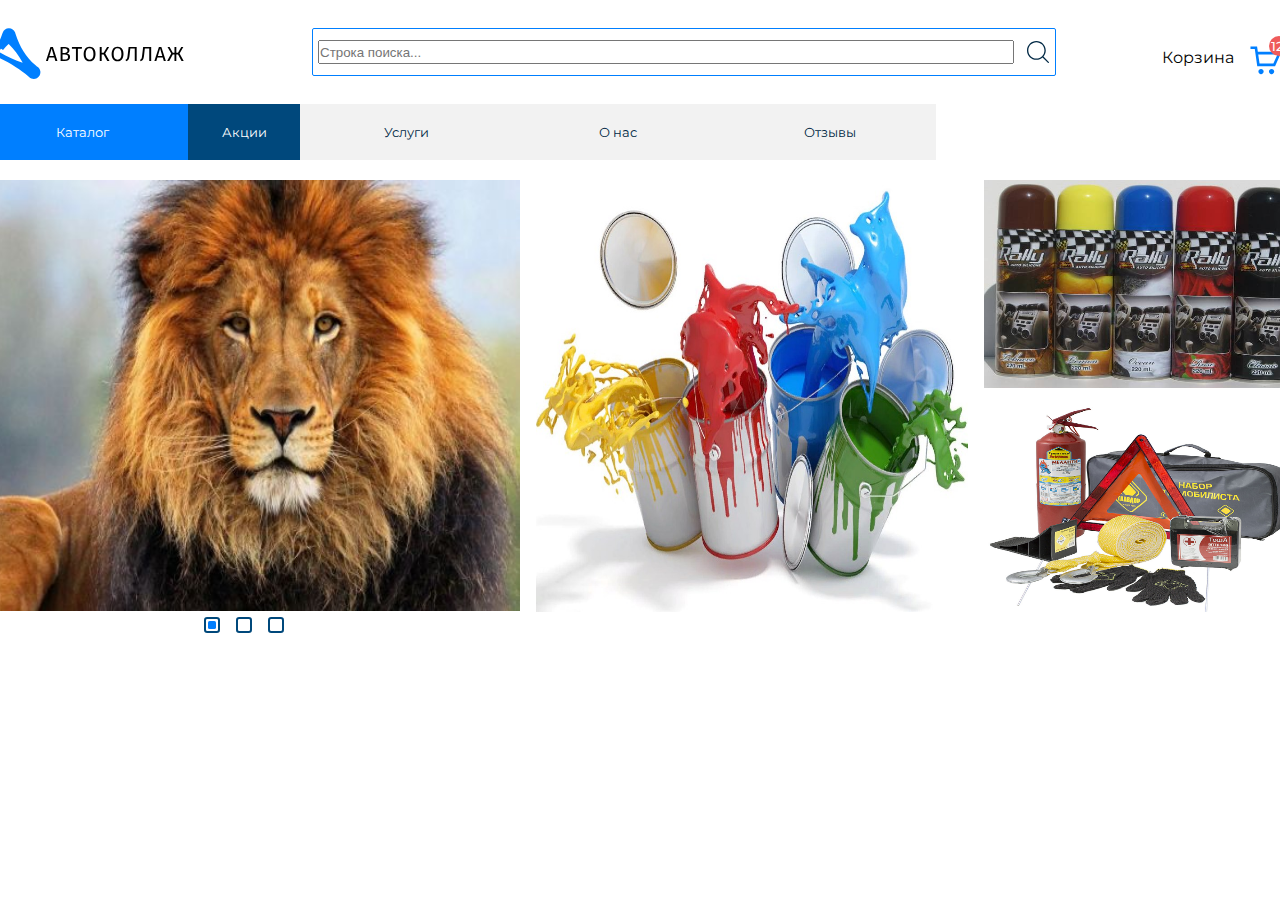
<file: index.html>
<!DOCTYPE html>
<html lang="en">
<head>
    <meta charset="UTF-8">
    <title>Title</title>
    <link rel="stylesheet" href="style.css">
    <link rel="stylesheet" href="remove_style.css">
    <link href="https://fonts.googleapis.com/css2?family=Montserrat:wght@500&display=swap" rel="stylesheet">
    <link href="https://fonts.googleapis.com/css2?family=Montserrat:wght@600&display=swap" rel="stylesheet">
</head>
<body>
<header class="head-main">
    <div id="head-div">
        <img src="3C570538-8F5D-42D5-8F29-9147A003B801.svg" id="logo" alt="logo">
        <div id="search">
            <input id="first-input" accept="text" alt="Строка поиска" placeholder="Строка поиска...">
            <img src="icon-icon-search.svg" id="search-img" alt="корзина" >
        </div>
        <div id="basket-main">
            <p id="basket-txt">Корзина</p>
            <img src="9988182D-F3F5-4023-9B1F-1C26B6F4E832.svg" id="basket" alt="basket">
            <div id="Rectangle">
                <div id="amount">
                    12
                </div>
            </div>
        </div>
    </div>
    <nav class="nav-main">
        <ul>

            <button class="button" id="but1"> Каталог </button>
            <button class="button" id="but2"> Акции </button>
            <a href="Yslugi.html"> <button class="button" id="but3" > Услуги </button> </a>
            <a href="abous.html"> <button class="button" id="but4"> О нас </button>  </a>
            <a href="o-kompanii.html"> <button class="button" id="but5"> Отзывы</button> </a>
            <img src="27-icon-percent.svg">
            <img src="27-icon-chevron-down.svg">
        </ul>
    </nav>
    <div class="wrap">
        <div id="ban1">
            <input type="radio" name="slides" id="point1" checked>
            <input type="radio" name="slides" id="point2">
            <input type="radio" name="slides" id="point3">

            <div class="slider">
                <div class="slides img1"></div>
                <div class="slides img2"></div>
                <div class="slides img3"></div>
            </div>
            <div class="control">
                <label for="point1"></label>
                <label for="point2"></label>
                <label for="point3"></label>
            </div>
        </div>
        <div class="pic">
            <img id="ban2" src="Banner%202.jpg">
        </div>
        <div class="banner-col">
            <img id="ban3" src="Banner%203.jpg">
            <img id="ban4" src="Banner%204.jpg">
        </div>

    </div>



</header>
</body>
</html>
</file>
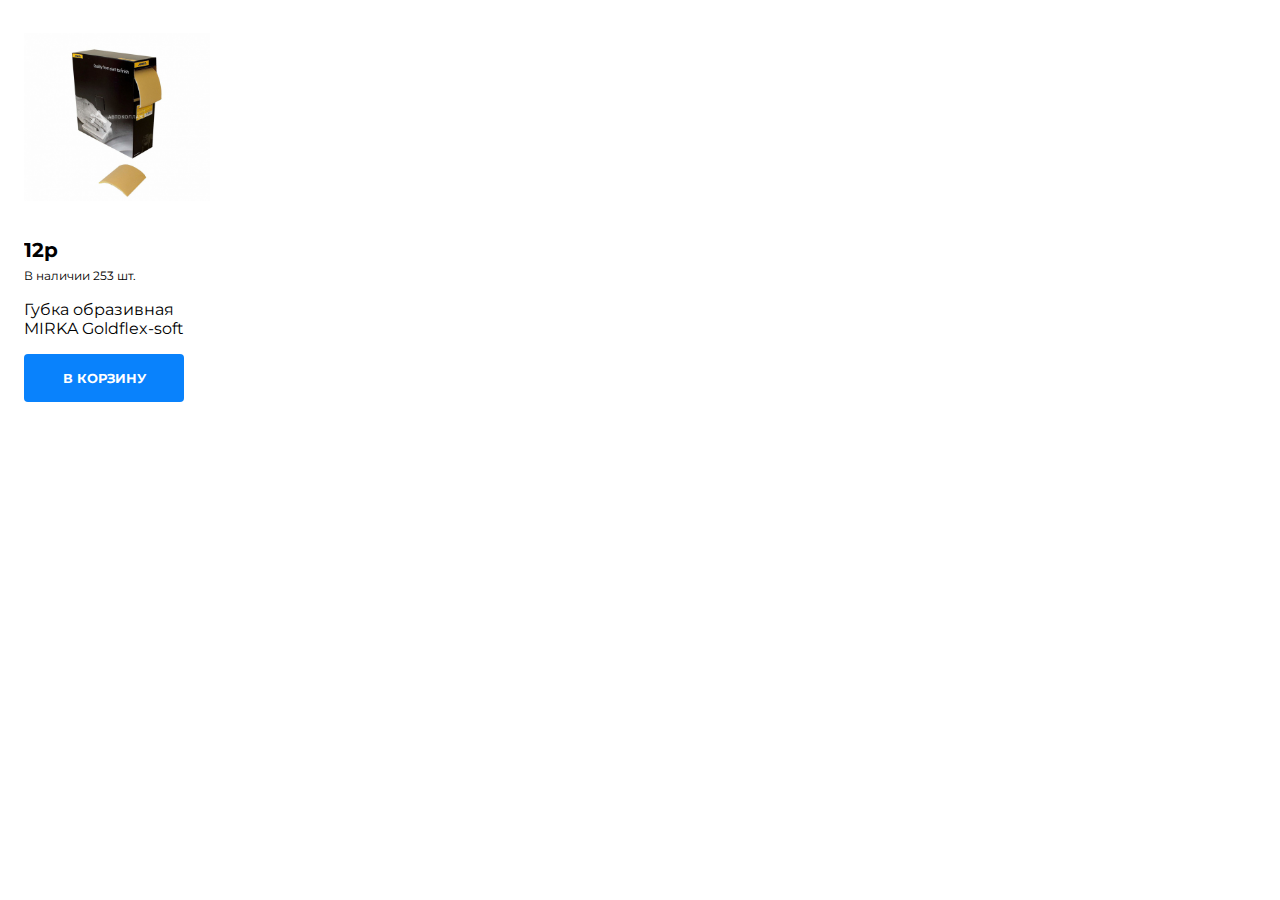
<file: preview_card/preview_card.html>
<!DOCTYPE html>
<html lang="en">
<head>
    <meta charset="UTF-8">
    <link rel="stylesheet" href="preview_css.css">
    <link href="https://fonts.googleapis.com/css2?family=Montserrat:wght@500&display=swap" rel="stylesheet">
    <link href="https://fonts.googleapis.com/css2?family=Montserrat:wght@600&display=swap" rel="stylesheet">
</head>
<body>
    <div class="main_card">
        <img  src="7040_big_0.jpg" id="img_preview">
        <p id="price"> <strong>12p</strong></p>
        <p id="presence">В наличии 253 шт.</p>
        <p id="description">Губка образивная MIRKA Goldflex-soft</p>
        <button> <strong>В КОРЗИНУ<strong></button>
    </div>


</body>
</html>
</file>
<file: style.css>
body{
    display:flex;
    justify-content:center;
    align-items:center;
}
.head-main {
    width: 1440px;
    height: 160px;

}
#head-div{
    display: flex;
    justify-content: center;
    align-items: center;
    width: 1440px;
    height: 104px;
    margin: 0;
    padding: 0;
}
.nav-main{
    width: 1440px;
    height: 56px;
    margin-left: 56px;

}
#search {
    width: 768px;
    height: 48px;
    display: flex;
    justify-content: center;
    align-items: center;
    order: 2;
    border: 1px solid rgb(0 127 255) ;
    border-radius: 2px;
    box-sizing: border-box;
    cursor: pointer;
}
#first-input {
    height: 24px;
    width: 696px;
    flex: content-box;
    align-items: flex-start;
    cursor: pointer;
}

#logo{
    height: 52px;
    width: 208px;
    margin: 28px 128px 24px 56px ;
    order: 1;
    flex: content-box;
    align-items: flex-start;
    cursor: pointer;
}
.button {
    height: 40px;
    width: 80px;
}

#search-img {
    margin-left: 12px;
    order: 3;
}
#basket-main{

    display: flex;
    order: 4;
    cursor: pointer;
}

#basket-txt {
    order: 1;
    font-family: 'Montserrat', sans-serif;
    box-sizing: border-box;
    margin: 48px 8px 32px 106px ;
}

#basket {
    width: 32px;
    height: 32px;
    position: relative;
    order: 2;
    box-sizing: border-box;
    margin: 44px 1px 28px 8px;
    padding: 0;
    z-index: 1;
}
#Rectangle {
    position: relative;
    order: 2;
    font-family: 'Montserrat', sans-serif;
    width: 20px;
    height: 20px;
    border-radius: 12px;
    background-color: #ef5b5b;
    margin: 36px 56px 48px 1px;
    padding: 0;
    box-sizing: border-box;
    z-index: 2;
    left: -15px;
}
#amount {
    order: 4;
    width: 13px;
    height: 20px;
    font-family: 'Montserrat', sans-serif;
    font-size: 13px;
    font-weight: 500;
    font-stretch: normal;
    font-style: normal;
    line-height: 1.6;
    letter-spacing: normal;
    text-align: center;
    color: #ffffff;
    padding: 0 0 0 2px;
}
.button {
    font-family: 'Montserrat', sans-serif;
}
ul{
    display: flex;
    flex-direction: row;
}

#but1 {
    background: #007fff ;
    position: relative;
    cursor: pointer;
    width: 212px;
    height: 56px;
    border: none;
    color: white;
    box-sizing: border-box;
    margin: 0;
    padding: 0;
}
#but1:hover{
    background: antiquewhite;
}
#but2 {
    background: #00487c ;
    position: relative;
    cursor: pointer;
    width: 112px;
    height: 56px;
    border: none;
    color: white;
    box-sizing: border-box;
    margin: 0;
    padding: 0;
}
#but1:hover{
    background: #0073ff;
}
#but2:hover{
    background: #00557c;
}
#but3,#but4,#but5  {
    background: #f2f2f2 ;
    position: relative;
    cursor: pointer;
    width: 212px;
    height: 56px;
    border: none;
    color: #002844;
    box-sizing: border-box;
    margin: 0;
    padding: 0;
}

#but3:hover {
    background: #a5a7a9;
}
#but4:hover {
    background: #a5a7a9;
}
#but5:hover {
    background: #a5a7a9;
}

button:focus, button:active{
    outline: none;
}
.banner {
    display: flex;
}
#ban1 {
    width: 544px;
    height: 431px;
}
#ban1 > input{
    display: none;
}
#ban2 {
    width: 432px;
    height: 432px;
    margin: 0 16px 0 16px;
}
#ban3 {
    width: 320px;
    height: 208px;
}
#ban4 {
    width: 320px;
    height: 208px;
    margin-top: 16px;
}
.banner-col{
    display: flex;
    flex-direction: column;
}

* {
    margin: 0;
    padding: 0;
    -webkit-box-sizing: border-box;
    -moz-box-sizing: border-box;
    -o-box-sizing: border-box;
    box-sizing: border-box;
}
.wrap {
    display: flex;
    flex-direction: row;
    height: 431px;
    margin: 20px 20px 20px 56px;
    position: absolute;
    width: 544px;

}

.wrap > input {
    display: none;
}

.slider {
    display: flex;
    order: 1;
    background-color: #333333;
    height: inherit;
    overflow: hidden;
    position: relative;
    width: inherit;
}
.slides {
    order: 1;
    display: flex;
    height: inherit;
    opacity: 0;
    position: absolute;
    width: inherit;
    z-index: 0;
    transform: rotate(0deg);
    -webkit-filter: blur(100px);
    transition: 1s;
}
.img1 { background-image: url(lion.jpg); background-repeat: round;}
.img2 { background-image: url(tiger.jpg);background-repeat: round; }
.img3 { background-image: url(pantera.jpg);background-repeat: round; }

.wrap .control {
    position: relative;
    margin-left: -50px;
    left: 50%;
}
.wrap label {
    cursor: pointer;
    display: inline-block;
    height: 8px;
    margin: 10px;
    position: relative;
    width: 8px;
    border-radius: 20%;
}
.wrap label:after {
    border: 2px solid #00487b;
    content: " ";
    display: block;
    height: 12px;
    left: -4px;
    position: relative;
    top: -4px;
    width: 12px;
    border-radius: 20%;
}

#point1:checked ~ .control label:nth-of-type(1),
#point2:checked ~ .control label:nth-of-type(2),
#point3:checked ~ .control label:nth-of-type(3) {
    background: #007efd;
}
#point1:checked ~ .slider > .img1,
#point2:checked ~ .slider > .img2,
#point3:checked ~ .slider > .img3 {
    opacity: 1;
    z-index: 1;
    transform: none;
    -webkit-filter: none;
}

.pic {
    display: flex;
    position: relative;
    order: 2;
}
.banner-col{
    display: flex;
    position: relative;
    order: 3;
}
</file>
<file: remove_style.css>
html, body, div, span, object, iframe, h1, h2, h3, h4, h5, h6, p, blockquote, pre, a, abbr, acronym, address, big, cite, code, del, dfn, em, img, ins, kbd, q, s, samp,small, strike, strong, sub, sup, tt, var, b, u, i, center, dl, dt, dd, ol, ul, li, fieldset, form, label, legend,
table, caption, tbody, tfoot, thead, tr, th, td, article, aside, canvas, details, embed,
figure, figcaption, footer, header, hgroup, menu, nav, output, ruby, section, summary,
time, mark, audio, video {
    margin: 0;
    padding: 0;
    border: 0;
    font-size: 100%;
    vertical-align: baseline;
}
article, aside, details, figcaption, figure, footer, header, hgroup, menu, nav, section {
    display: block;
}
body {
    line-height: 1.2;
}
ol {

    list-style: decimal;
}
ul {

    list-style: square;
}
table {
    border-collapse: collapse;
    border-spacing: 0;
}
</file>
<file: preview_card/preview_css.css>
.main_card {
    height:443px;
    width: 218px;
}
#img_preview {
    height: 186px;
    width: 186px;
    margin: 16px 16px 24px 16px;
}
p{
    margin: 0;
    font-family: 'Montserrat', sans-serif;
}
#price{
    font-size:20px ;
    margin: 0 138px 4px 16px;
}
#presence {
    font-size: 12px;
    margin: 0 0 0 16px;
    display: inline;
}
#description {
    font-size:16px ;
    margin: 16px 16px 0 16px;
}
button {
    height: 48px;
    width: 160px;
    margin: 16px 42px 16px 16px;
    font-family: 'Montserrat', sans-serif;
    background-color: #0982fc;
    border-radius: 4px;
    border: none;
    color: white;
}
</file>
